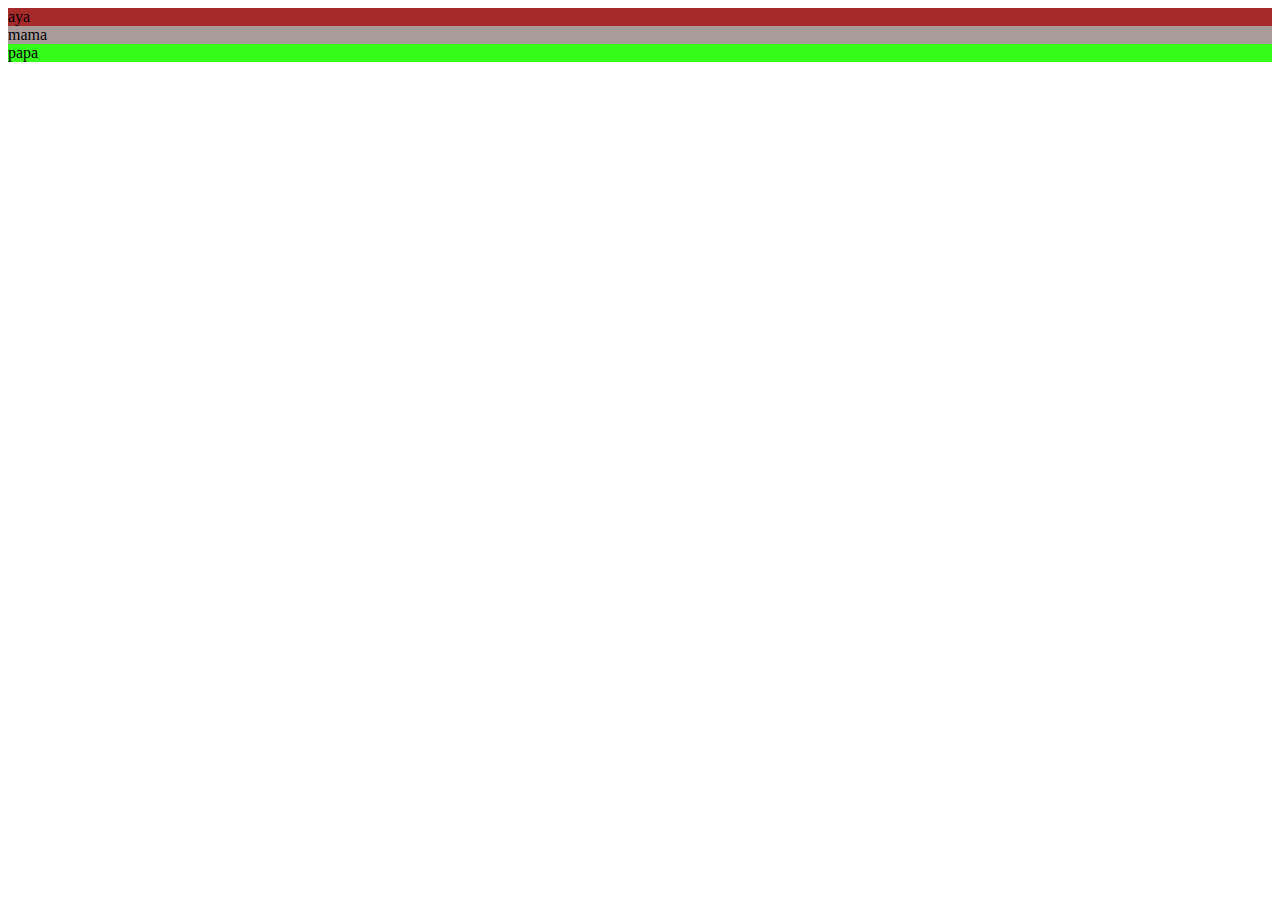
<file: index.html>
<!DOCTYPE html>
<html lang="en">
<head>
    <meta charset="UTF-8">
    <meta name="viewport" content="width=device-width, initial-scale=1.0">
    <title>Document</title>
    <link rel="stylesheet" href="style.css">
</head>
<body>
    
    
        <div class=" names pop">aya</div>
        <div class="names popy">mama</div>
        <div class="names popyy">papa</div>
    



    
    <script src="script.js"> </script>
</body>
</html>
</file>
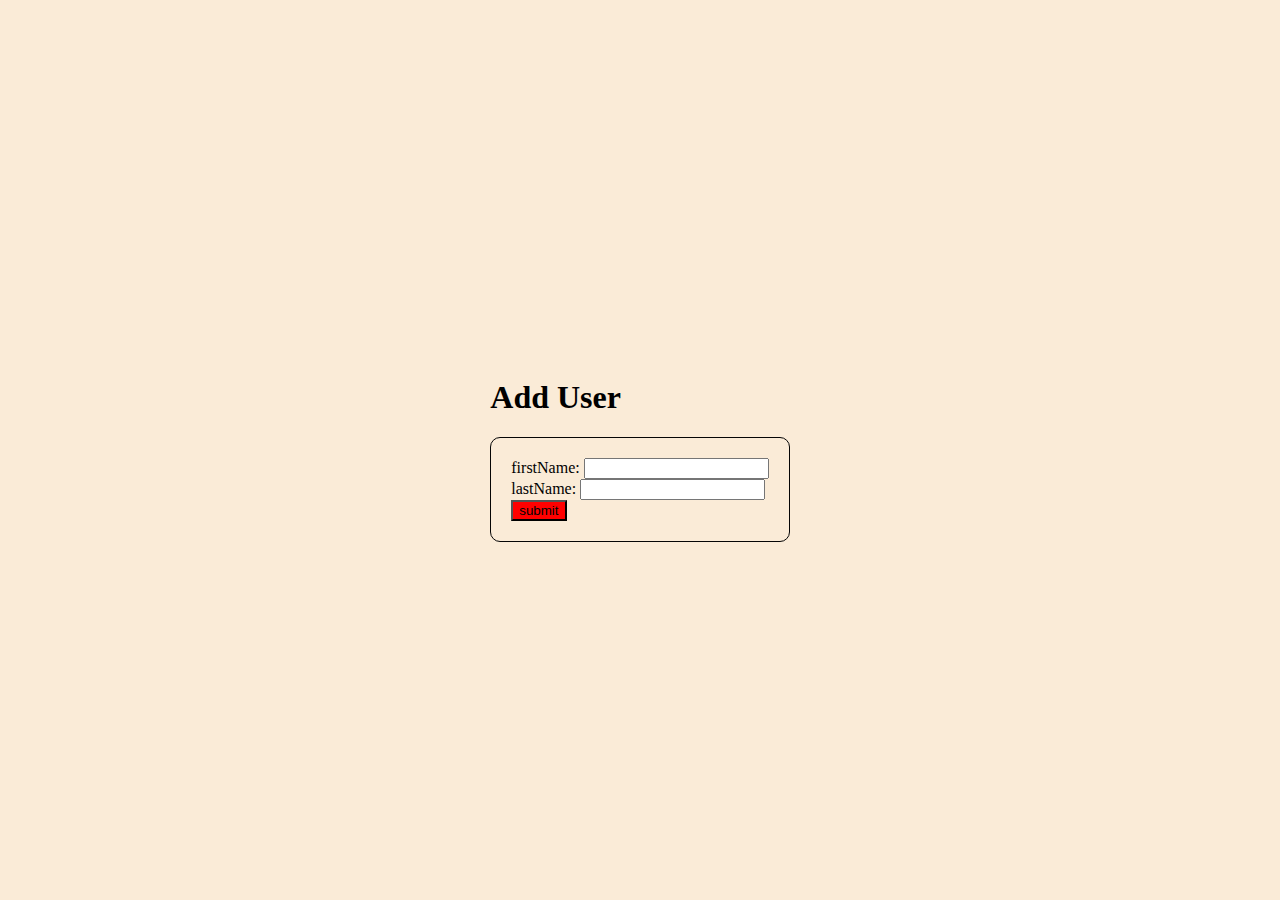
<file: conditions/indx.html>
<!DOCTYPE html>
<html lang="en">
<head>
    <meta charset="UTF-8">
    <meta name="viewport" content="width=device-width, initial-scale=1.0">
    <title>crash course</title>
    <link rel="stylesheet" href="styyy.css">


</head>
<body>
    <form id="myform">
        <h1> Add User </h1>
        <div class="user">
        <label for="name">firstName:</label>
        <input type="text" id="name"></form></br>
       <label for="lname">lastName:</label>
        <input type="text" id="lname"></br>
        <button type="button" class="bn">submit</button>
        </div>
    </form>
   
    


    <script src="scp.js"></script>
</body>
</html>
</file>
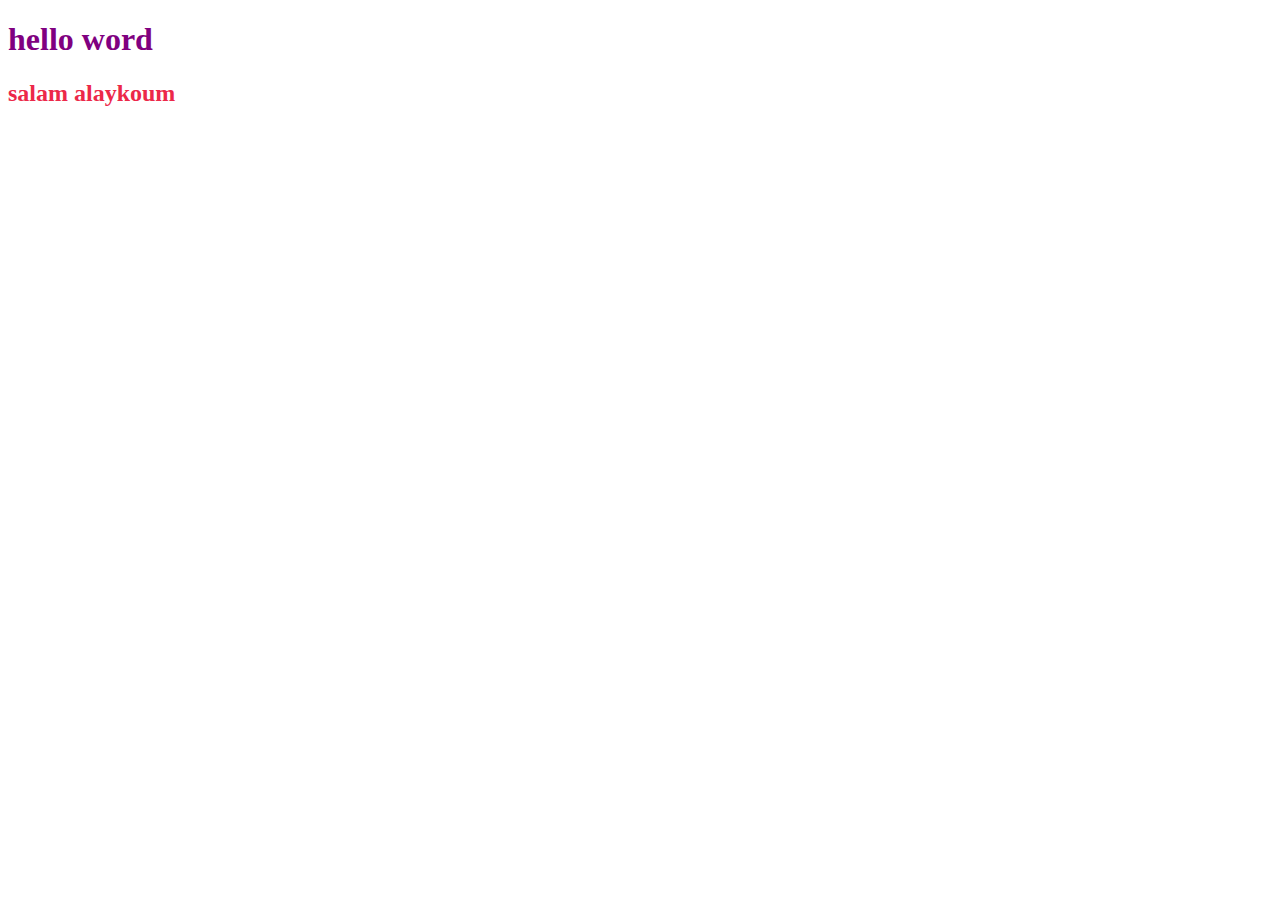
<file: Media Queries/exp.html>
<!DOCTYPE html>
<html lang="en">
<head>
    <meta charset="UTF-8">
    <meta name="viewport" content="width=device-width, initial-scale=1.0">
    <title>example</title>
    <link rel="stylesheet" href="style.css">
</head>
<body>
    <h1>hello word</h1>
    <h2>salam alaykoum</h2>
</body>
</html>
</file>
<file: style.css>
.pop{
    background-color: brown;
    
}.popy{
    background-color: rgb(170, 155, 155);
    

}
.popyy{
    background-color: rgb(52, 253, 25);
    

}
</file>
<file: conditions/styyy.css>
body{
    display: flex;
    justify-content: center;
    align-items: center;
    height: 100vh;
    margin: 0;
    background-color: antiquewhite;
    
    
}
.user{
    max-width: 400px;
    margin: 0 auto;
    padding: 20px;
    border: 1px solid #050505;
    border-radius: 10px;  
}
</file>
<file: Media Queries/style.css>
h1{
    color:purple;
}
h2{
    color:rgb(236, 40, 73);
}



@media screen and (max-width:500px) {
    h1{
        color: aqua;
    }
    
}
</file>
